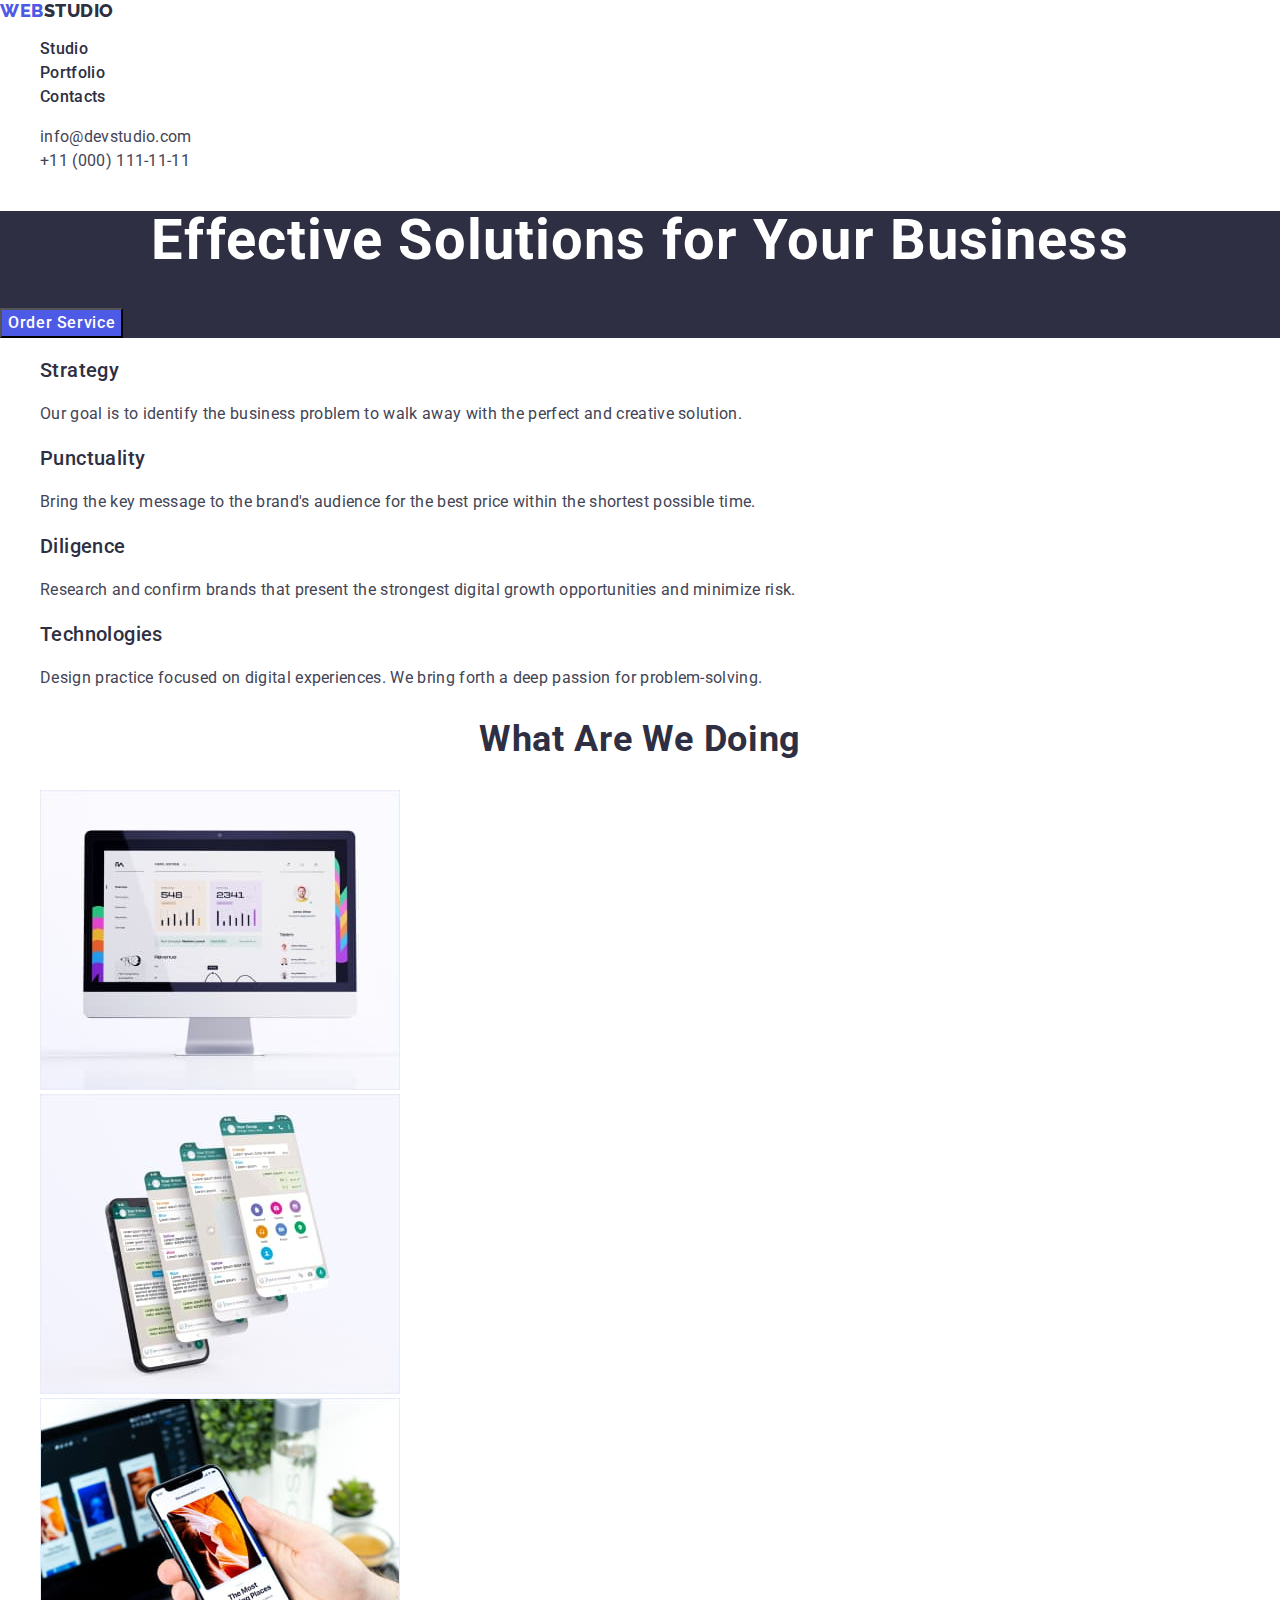
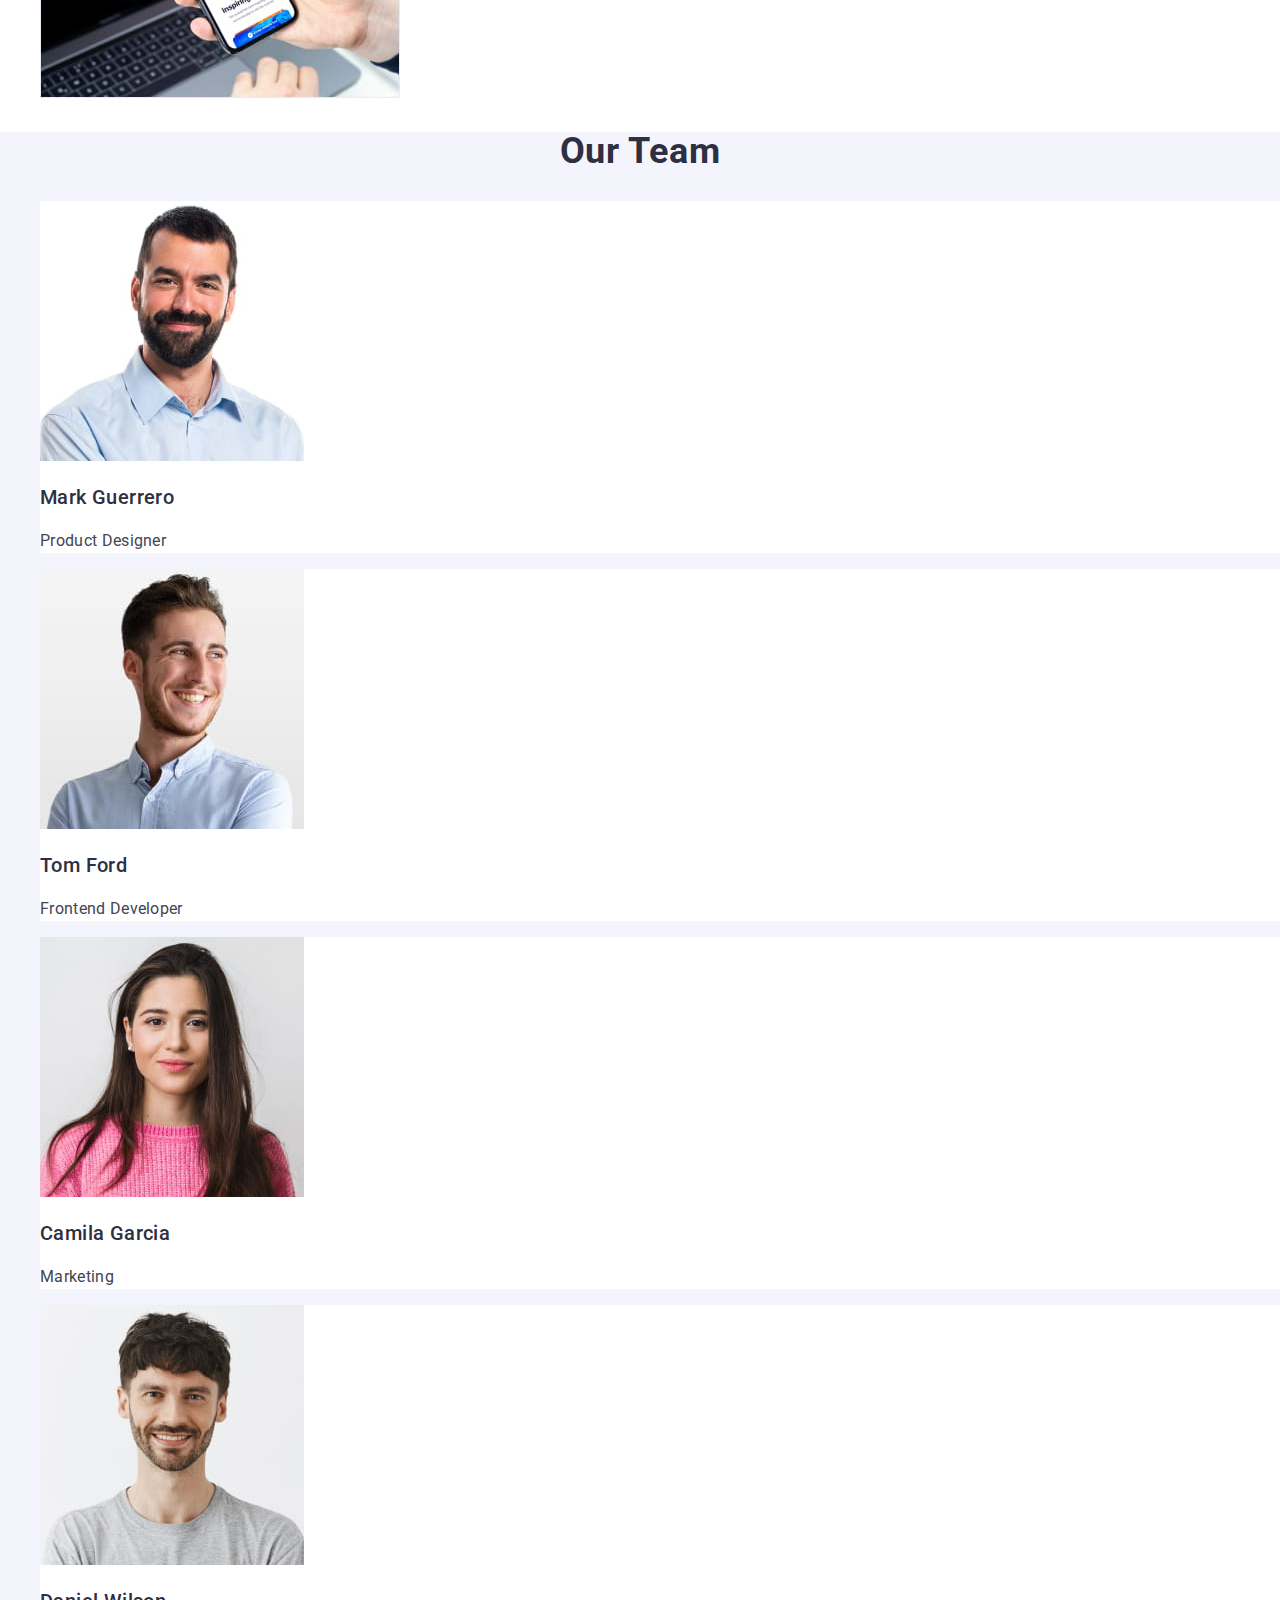
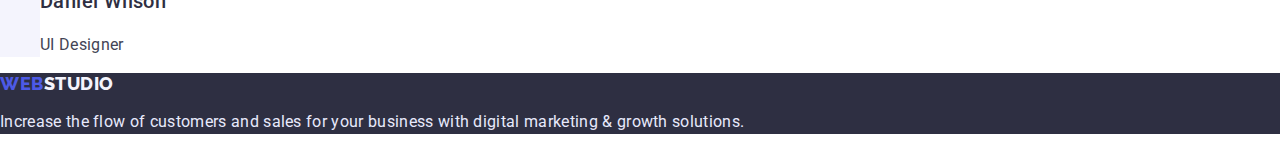
<file: index.html>
<!DOCTYPE html>
<html lang="en">
  <head>
    <meta charset="UTF-8" />
    <meta http-equiv="X-UA-Compatible" content="IE=edge" />
    <meta name="viewport" content="width=device-width, initial-scale=1.0" />
    <title>Effective Solutions for Your Business</title>
    <link rel="preconnect" href="https://fonts.googleapis.com" />
    <link rel="preconnect" href="https://fonts.gstatic.com" crossorigin />
    <link
      href="https://fonts.googleapis.com/css2?family=Montserrat:wght@400;700&family=Raleway:wght@800&family=Roboto:wght@400;500;700;900&display=swap"
      rel="stylesheet"
    />
    <link rel="stylesheet" href="./css/styles.css" />
  </head>
  <body>
    <header class="header">
      <nav class="header-nav">
        <a class="header-logo link" href="./index.html"
          >Web <span class="studio-logo">Studio</span></a
        >
        <ul class="header-list list">
          <li class="header-item">
            <a class="header-link link" href="./index.html">Studio</a>
          </li>
          <li class="header-item">
            <a class="header-link link" href="./portfolio.html">Portfolio</a>
          </li>
          <li class="header-item">
            <a class="header-link link" href="">Contacts</a>
          </li>
        </ul>
      </nav>
      <address class="header-address">
        <ul class="address list">
          <li class="address">
            <a class="address-link link" href="mailto:info@devstudio.com"
              >info@devstudio.com</a
            >
          </li>
          <li class="address">
            <a class="address-link link" href="tel:+110001111111"
              >+11 (000) 111-11-11</a
            >
          </li>
        </ul>
      </address>
    </header>
    <main>
      <!--Hero section-->
      <section class="hero">
        <h1 class="hero-title">Effective Solutions for Your Business</h1>
        <button type="button" class="hero-btn">Order Service</button>
      </section>
      <!--About us-->
      <section class="subtitle-section">
        <h2 class="about-title" hidden>About us</h2>
        <ul class="subtitle-section-list list">
          <li class="subtitle-section-item">
            <h3 class="subtitle-section-title">Strategy</h3>
            <p class="subtitle-section-text">
              Our goal is to identify the business problem to walk away with the
              perfect and creative solution.
            </p>
          </li>
          <li class="subtitle-section-item">
            <h3 class="subtitle-section-title">Punctuality</h3>
            <p class="subtitle-section-text">
              Bring the key message to the brand's audience for the best price
              within the shortest possible time.
            </p>
          </li>
          <li class="subtitle-section-item">
            <h3 class="subtitle-section-title">Diligence</h3>
            <p class="subtitle-section-text">
              Research and confirm brands that present the strongest digital
              growth opportunities and minimize risk.
            </p>
          </li>
          <li class="subtitle-section-item">
            <h3 class="subtitle-section-title">Technologies</h3>
            <p class="subtitle-section-text">
              Design practice focused on digital experiences. We bring forth a
              deep passion for problem-solving.
            </p>
          </li>
        </ul>
      </section>
      <!--What are we doing-->
      <section class="work-section">
        <h2 class="work-title">What are we doing</h2>
        <ul class="work-list list">
          <li class="work-item">
            <img
              src="./images/img1comp.jpg"
              alt="photo1"
              width="360"
              height="300"
            />
          </li>
          <li class="work-item">
            <img
              src="./images/rectangle71.jpg"
              alt="photo2"
              width="360"
              height="300"
            />
          </li>
          <li class="work-item">
            <img
              src="./images/rectangle71(2).jpg"
              alt="photo3"
              width="360"
              height="300"
            />
          </li>
        </ul>
      </section>
      <!--Our Team-->
      <section class="team-section">
        <h2 class="team-title">Our Team</h2>
        <ul class="team-list list">
          <li class="team-item">
            <img
              src="./images/markguerrero.jpg"
              alt="markguerrero"
              width="264"
              height="260"
            />
            <h3 class="team-advantages">Mark Guerrero</h3>
            <p class="team-text">Product Designer</p>
          </li>
          <li class="team-item">
            <img
              src="./images/tomford.jpg"
              alt="tomford"
              width="264"
              height="260"
            />
            <h3 class="team-advantages">Tom Ford</h3>
            <p class="team-text">Frontend Developer</p>
          </li>
          <li class="team-item">
            <img
              src="./images/camilagarcia.jpg"
              alt="camilagarcia"
              width="264"
              height="260"
            />
            <h3 class="team-advantages">Camila Garcia</h3>
            <p class="team-text">Marketing</p>
          </li>
          <li class="team-item">
            <img
              src="./images/danielwilson.jpg"
              alt="danielwilson"
              width="264"
              height="260"
            />
            <h3 class="team-advantages">Daniel Wilson</h3>
            <p class="team-text">UI Designer</p>
          </li>
        </ul>
      </section>
    </main>

    <footer class="footer">
      <a class="footer-logo link" href="./index.html"
        >Web <span class="footer-studio-logo">Studio</span></a
      >
      <p class="footer-text">
        Increase the flow of customers and sales for your business with digital
        marketing & growth solutions.
      </p>
    </footer>
  </body>
</html>
</file>
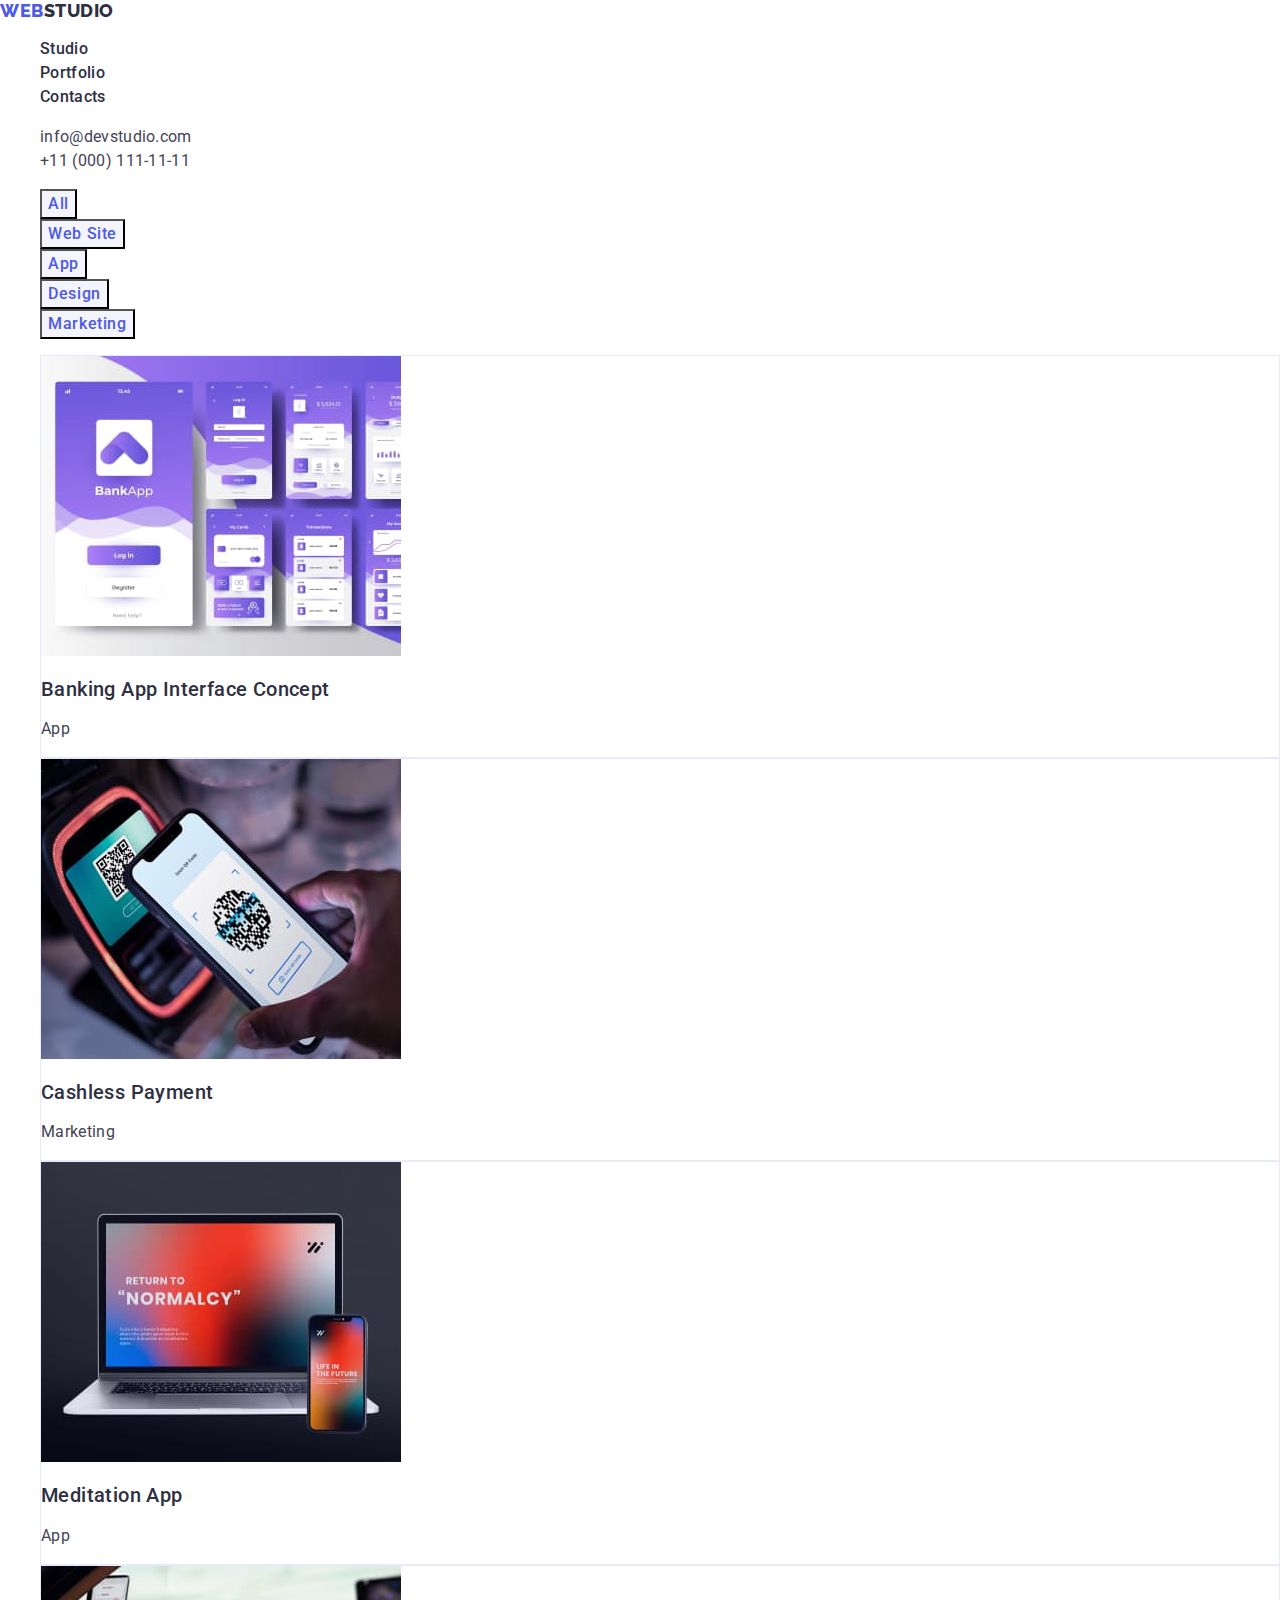
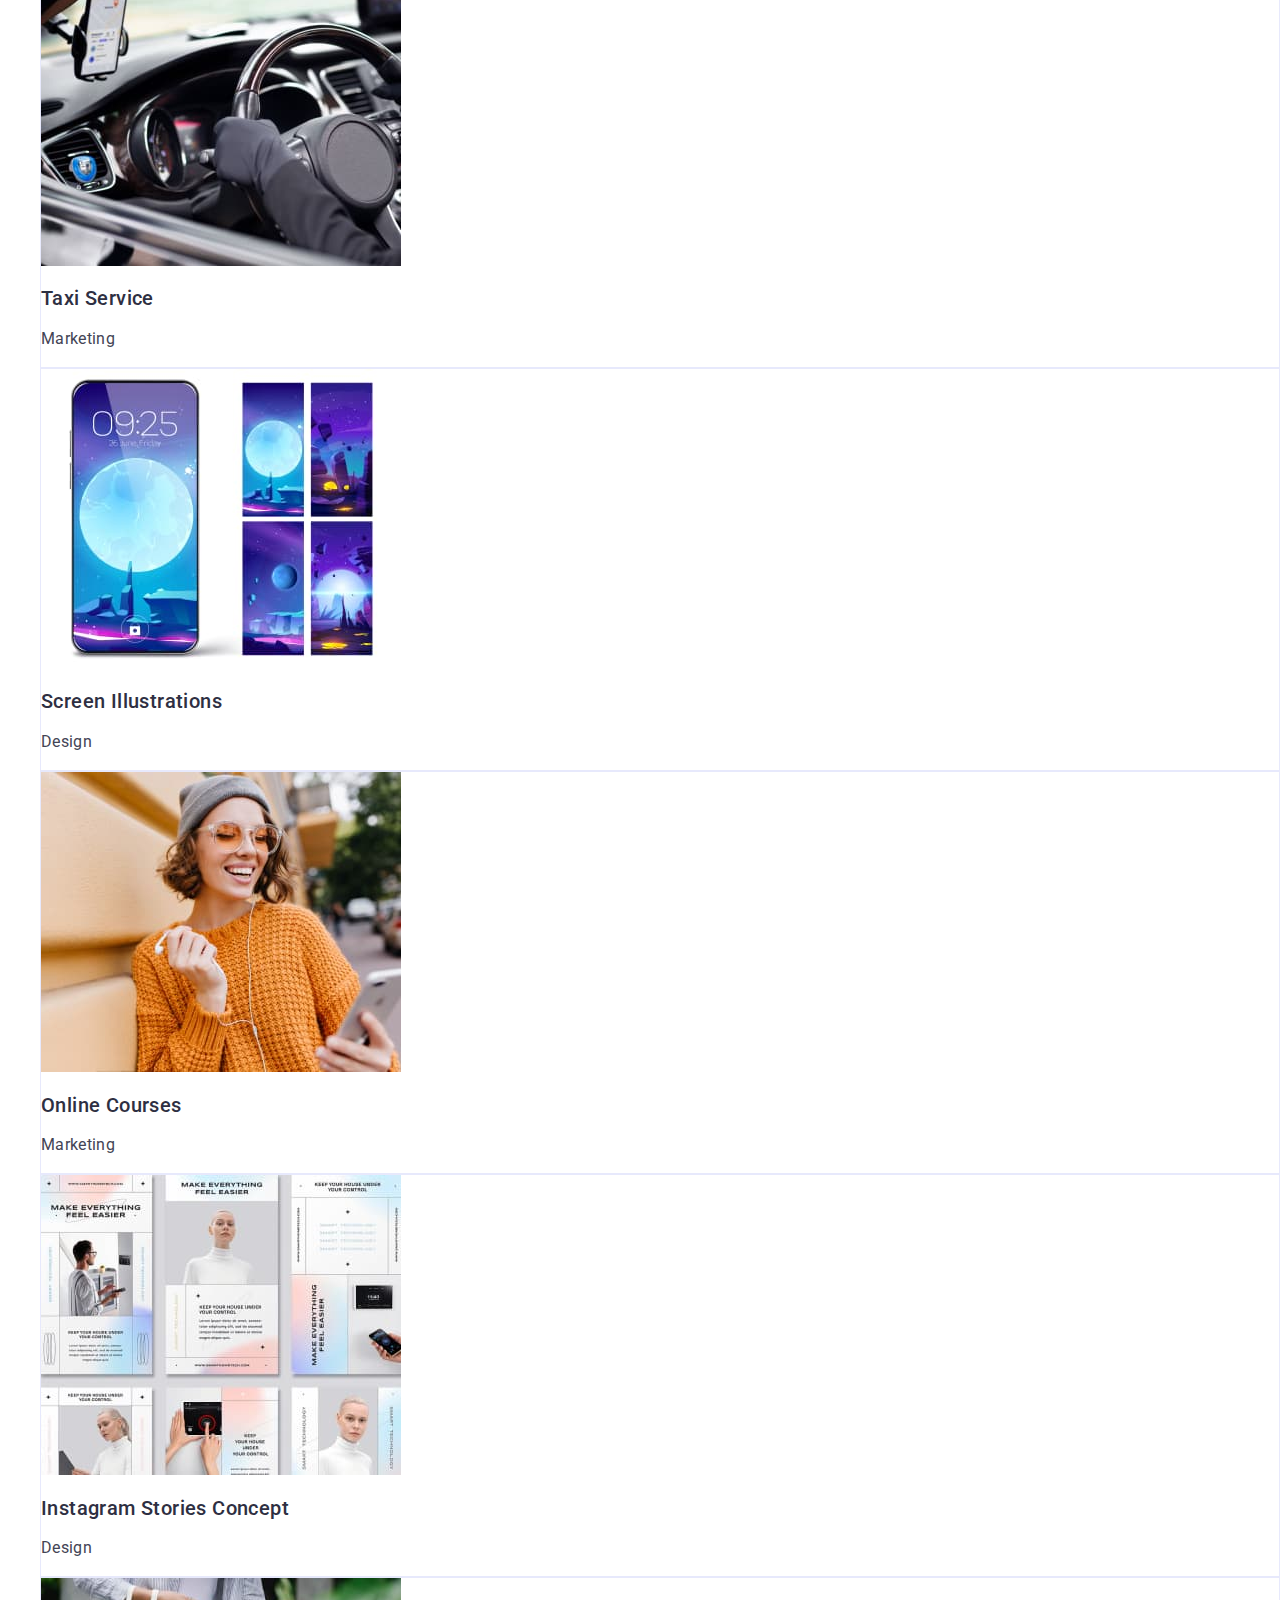
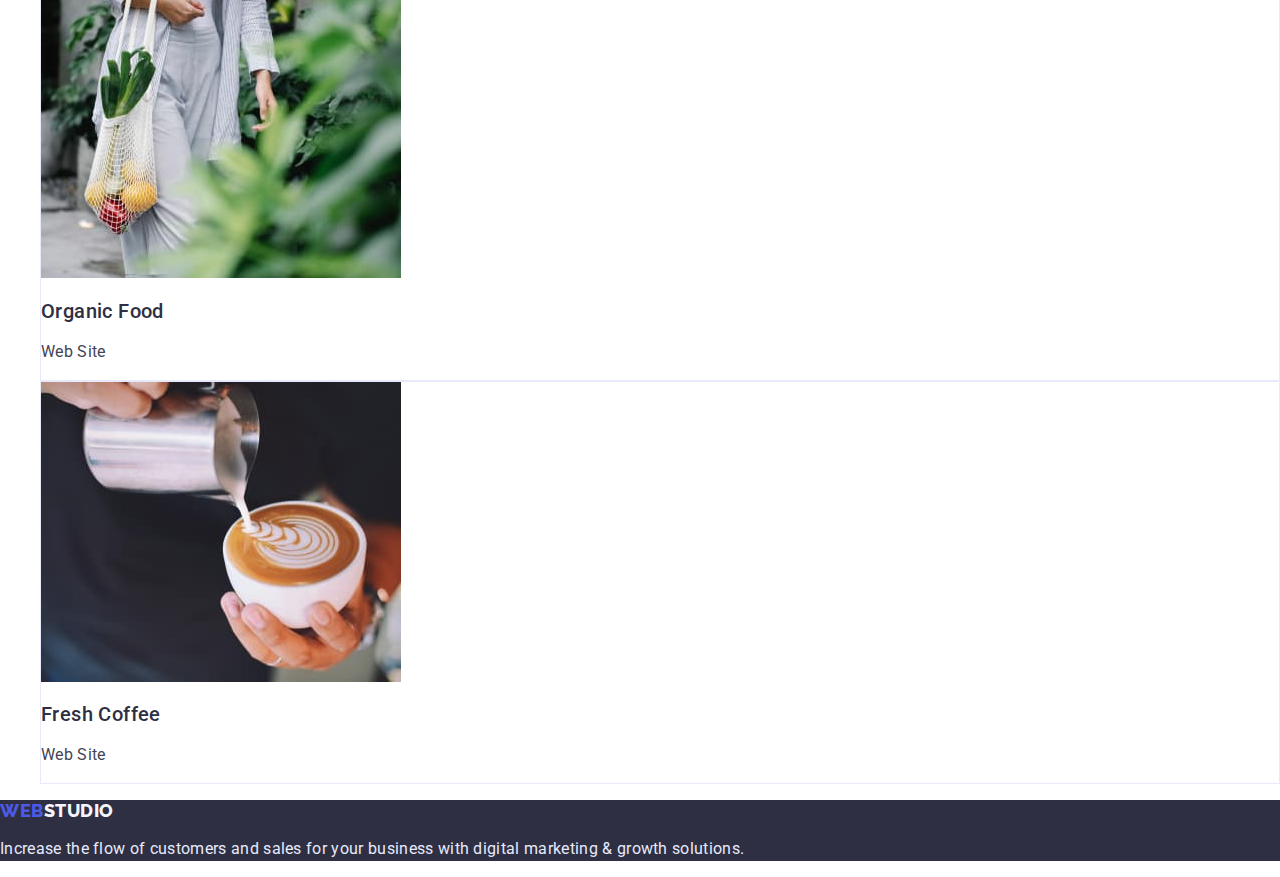
<file: portfolio.html>
<!DOCTYPE html>
<html lang="en">
  <head>
    <meta charset="UTF-8" />
    <meta http-equiv="X-UA-Compatible" content="IE=edge" />
    <meta name="viewport" content="width=device-width, initial-scale=1.0" />
    <title>Effective Solutions for Your Business</title>
    <link rel="preconnect" href="https://fonts.googleapis.com" />
    <link rel="preconnect" href="https://fonts.gstatic.com" crossorigin />
    <link
      href="https://fonts.googleapis.com/css2?family=Montserrat:wght@400;700&family=Raleway:wght@800&family=Roboto:wght@400;500;700;900&display=swap"
      rel="stylesheet"
    />
    <link rel="stylesheet" href="./css/styles.css" />
  </head>
  <body>
    <header class="header">
      <nav class="header-nav">
        <a class="header-logo link" href="./index.html"
          >Web <span class="studio-logo">Studio</span></a
        >
        <ul class="header-list list">
          <li class="header-item">
            <a class="header-link link" href="./index.html">Studio</a>
          </li>
          <li class="header-item">
            <a class="header-link link" href="./portfolio.html">Portfolio</a>
          </li>
          <li class="header-item">
            <a class="header-link link" href="">Contacts</a>
          </li>
        </ul>
      </nav>
      <address class="header-address">
        <ul class="address list">
          <li class="address">
            <a class="address-link link" href="mailto:info@devstudio.com"
              >info@devstudio.com</a
            >
          </li>
          <li class="address">
            <a class="address-link link" href="tel:+110001111111"
              >+11 (000) 111-11-11</a
            >
          </li>
        </ul>
      </address>
    </header>
    <main>
      <!--Hero section-->
      <section class="portfolio-hero">
        <h1 hidden>Sections of the site</h1>
        <ul class="portfolio-hero-list list">
          <li>
            <button type="button" class="filter-btn">All</button>
          </li>
          <li>
            <button type="button" class="filter-btn">Web Site</button>
          </li>
          <li>
            <button type="button" class="filter-btn">App</button>
          </li>
          <li>
            <button type="button" class="filter-btn">Design</button>
          </li>
          <li>
            <button type="button" class="filter-btn">Marketing</button>
          </li>
        </ul>
        <!--About us 1-->
        <ul class="portfolio-list list">
          <li class="portfolio-link">
            <a href="#" class="link">
              <img src="./images/app.jpg" alt="app" width="360" height="300" />
              <h2 class="portfolio-title">Banking App Interface Concept</h2>
              <p class="portfolio-text">App</p>
            </a>
          </li>
          <li class="portfolio-link">
            <a href="#" class="link">
              <img
                src="./images/marketing.jpg"
                alt="marketing"
                width="360"
                height="300"
              />
              <h2 class="portfolio-title">Cashless Payment</h2>
              <p class="portfolio-text">Marketing</p></a
            >
          </li>
          <li class="portfolio-link">
            <a href="#" class="link">
              <img
                src="./images/appmeditation.jpg"
                alt="appmeditation"
                width="360"
                height="300"
              />
              <h2 class="portfolio-title">Meditation App</h2>
              <p class="portfolio-text">App</p></a
            >
          </li>
          <!--About us 2-->
          <li class="portfolio-link">
            <a href="#" class="link">
              <img
                src="./images/marketingtaxi.jpg"
                alt="marketingtaxi"
                width="360"
                height="300"
              />
              <h2 class="portfolio-title">Taxi Service</h2>
              <p class="portfolio-text">Marketing</p></a
            >
          </li>
          <li class="portfolio-link">
            <a href="#" class="link">
              <img
                src="./images/design.jpg"
                alt="design"
                width="360"
                height="300"
              />
              <h2 class="portfolio-title">Screen Illustrations</h2>
              <p class="portfolio-text">Design</p></a
            >
          </li>
          <li class="portfolio-link">
            <a href="#" class="link">
              <img
                src="./images/marketingonline.jpg"
                alt="marketingonline"
                width="360"
                height="300"
              />
              <h2 class="portfolio-title">Online Courses</h2>
              <p class="portfolio-text">Marketing</p></a
            >
          </li>
          <!--About us 3-->
          <li class="portfolio-link">
            <a href="#" class="link">
              <img
                src="./images/designinstagram.jpg"
                alt="designinstagram"
                width="360"
                height="300"
              />
              <h2 class="portfolio-title">Instagram Stories Concept</h2>
              <p class="portfolio-text">Design</p></a
            >
          </li>
          <li class="portfolio-link">
            <a href="#" class="link">
              <img
                src="./images/website.jpg"
                alt="website"
                width="360"
                height="300"
              />
              <h2 class="portfolio-title">Organic Food</h2>
              <p class="portfolio-text">Web Site</p></a
            >
          </li>
          <li class="portfolio-link">
            <a href="#" class="link"
              ><img
                src="./images/websitecoffee.jpg"
                alt="websitecoffee"
                width="360"
                height="300"
              />
              <h2 class="portfolio-title">Fresh Coffee</h2>
              <p class="portfolio-text">Web Site</p></a
            >
          </li>
        </ul>
      </section>
    </main>

    <footer class="footer">
      <a class="footer-logo link" href="./index.html"
        >Web <span class="footer-studio-logo">Studio</span></a
      >
      <p class="footer-text">
        Increase the flow of customers and sales for your business with digital
        marketing & growth solutions.
      </p>
    </footer>
  </body>
</html>
</file>
<file: css/styles.css>
:root {
    --main-title-color: #ffffff;
    --main-btn-color: #ffffff;
    --second-title-color: #2E2F42;
    --second-link-color: #2E2F42;
    --second-adress-color: #434455;
    --third-text-color:#434455;
    --body-color: #434455;
    --fourth-text-color:#E7E9FC;
    --logo-color: #4D5AE5;
    --second-logo-color:#2E2F42;
    --studio-logo-color: #F4F4FD;
    --background-color:#4D5AE5;
    --background-team-color: #F4F4FD;
    --background-team-advantages-color: #FFFFFF;
    --portfolio-btm-color: #4D5AE5;
    --portfolio-btms-color:#4D5AE5;
    --portfolio-btms-background-color: #F4F4FD;
    --mail-color: #404bbf;
}

html{
    margin: 0;
    padding: 0;
}

body {
    font-family: 'Roboto', sans-serif;
    font-style: normal;
    font-weight: 400;
    color: var(--body-color, #434455);
    margin: 0;
    padding: 0;
    background-color:#FFFFFF;
}
/* header  */
.link {
    text-decoration: none;
}
.list {
    font-style: normal;
    list-style: none;
}

.header-logo {
    font-family: 'Raleway', sans-serif;
    font-style: normal;
    font-weight: 800;
    font-size: 18px;
    line-height: 1.17;
    display: flex;
    align-items: center;
    letter-spacing: 0.03em;
    text-transform: uppercase;
    color: var(--logo-color, #4D5AE5);
}
.studio-logo {
    font-family: 'Raleway', sans-serif;
    font-style: normal;
    font-weight: 800;
    font-size: 18px;
    line-height: 1.17;
    display: flex;
    align-items: center;
    letter-spacing: 0.03em;
    text-transform: uppercase;
    color:var(--second-logo-color, #2E2F42);
}
.header-link {
    font-family: 'Roboto';
    font-style: normal;
    font-weight: 500;
    font-size: 16px;
    line-height: 1.5;
    letter-spacing: 0.02em;
    color: var(--second-link-color, #2E2F42);
}
.header-link:is(:hover, :focus) {
    color: var(--mail-color, #404bbf);
}

.address-link {
font-family: 'Roboto';
    font-style: normal;
    font-weight: 400;
    font-size: 16px;
    line-height: 1.5;
    letter-spacing: 0.02em;
    color: var(--second-adress-color, #434455);
}
.header-address {
    font-style: normal;
}
.address-link:is(:hover, :focus) {
    color: var(--mail-color, #404bbf);
}

/* Main */
/* Hero section */
.hero {
    background-color: #2E2F42;
}

.hero-title {
    font-size: 56px;
    line-height: 1.07;
    text-align: center;
    letter-spacing: 0.02em;
    color:var(--main-title-color, #ffffff);
}

.hero-btn {
    font-family: inherit;
    font-weight: 500;
    font-size: 16px;
    line-height: 1.5;
    display: flex;
    align-items: center;
    letter-spacing: 0.04em;
    color: var(--main-btn-color, #FFFFFF);
    background: var(--background-color,#4D5AE5);
    cursor: pointer;
}

.hero-btn:is(:hover, :focus) {
    color: var(--main-btn-color, #FFFFFF) ;
    background-color: #404BBF;
}

/* Subtitle-section */
.subtitle-section {}

.subtitle-section-list {}

.subtitle-section-item {}

.subtitle-section-title {
    font-weight: 500;
    font-size: 20px;
    line-height: 1.2;
    letter-spacing: 0.02em;
    color: var(--second-title-color, #2E2F42);
}

.subtitle-section-text {
    font-size: 16px;
    line-height: 1.5;
    letter-spacing: 0.02em;
    color: var(--third-title-color, #434455);
}

 /* Work-section */
 .work-section {}

 .work-title {
    font-size: 36px;
    line-height: 1.11;
    text-align: center;
    letter-spacing: 0.02em;
    text-transform: capitalize; 
    color: var(--second-title-color, #2E2F42);
 }

 .work-list {}

 .work-item {}

 /* Team-section */
.team-section {
        background: var(--background-team-color, #F4F4FD) ;
}

.team-title {
    font-size: 36px;
    line-height: 1.11;
    text-align: center;
    letter-spacing: 0.02em;
    text-transform: capitalize;
    color: var(--second-title-color, #2E2F42);
}

.team-list {}

.team-item {
    background: var(--background-team-advantages-color, #FFFFFF);
}

.team-advantages {
    font-weight: 500;
    font-size: 20px;
    line-height: 1.2;
    letter-spacing: 0.02em;
    color: var(--second-title-color, #2E2F42);
}

.team-text {
    font-size: 16px;
    line-height: 1.5;
    letter-spacing: 0.02em;
    color: var(--third-title-color, #434455);
}

/* footer */
.footer {
    background-color: #2E2F42;;
}
.footer-logo {
    font-family: 'Raleway', sans-serif;
    font-weight: 800;
    font-size: 18px;
    line-height: 1.17;
    display: flex;
    align-items: center;
    letter-spacing: 0.03em;
    text-transform: uppercase;
    color: var(--logo-color, #4D5AE5) ;
}
.footer-studio-logo {
    font-family: 'Raleway', sans-serif;
    font-weight: 800;
    font-size: 18px;
    line-height: 1.17;
    display: flex;
    align-items: center;
    letter-spacing: 0.03em;
    text-transform: uppercase;
    color: var(--studio-logo-color, #F4F4FD);
}

.footer-text {
    font-size: 16px;
    line-height: 1.5;
    letter-spacing: 0.02em;
    color: var(--fourth-title-color,  #E7E9FC);
}

/*--------------------------------PORTFOLIO---------------------------- */

/* Portfolio Hero section */
.portfolio-hero {}

.portfolio-hero-list {}

.filter-btn {
    font-family: inherit;
    font-weight: 500;
    font-size: 16px;
    line-height: 1.5;
    display: flex;
    align-items: center;
    text-align: center;
    letter-spacing: 0.04em;
    color: var(--portfolio-btm-color, #4D5AE5); 
    background-color: var(--portfolio-btms-background-color, #F4F4FD);
    cursor: pointer;
}
.filter-btn:is(:hover, :focus) {
    color: #FFFFFF;
    background-color: var(--second-background-color, #404BBF) ;
}
/* About us 1 */


.portfolio-link {
    background: #FFFFFF;
    border: 1px solid #E7E9FC;
}

.portfolio-title {
    font-weight: 500;
    font-size: 20px;
    line-height: 1.2;
    letter-spacing: 0.02em;
    color: var(--second-title-color, #2E2F42);}

.portfolio-text {
    font-size: 16px;
    line-height: 1.5;
    letter-spacing: 0.02em;
    color: var(--third-title-color, #434455);}
</file>
